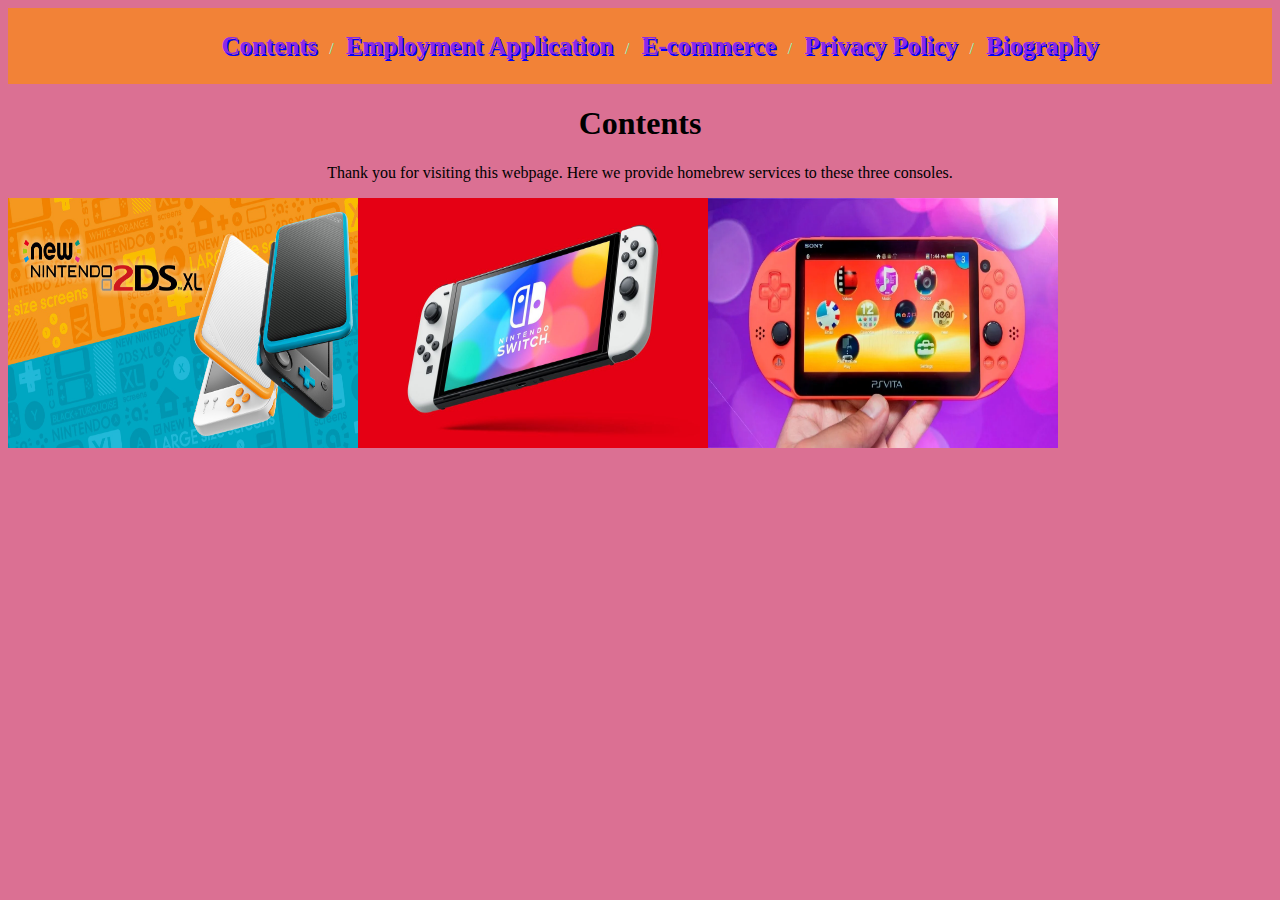
<file: content.html>
<!DOCTYPE html>
<html lang="en">
    <head>
        <meta charset="utf-8"/>
        <meta name="viewport" content="width=device-width, initial-scale=1" />

        <!-- This is the content page of the website
        Author: Elijah Cesaire
        Date: 04/26/2022 
        -->

        <title>Contents</title>
        <link rel = "icon" type = "image/png" href ="bits&bytes_logo.png.webp">

        <link href="content.css" rel="stylesheet" />
    </head>

    <body>
        <div>
            <nav class="navbar"> 
                <ul>

                    <li><a href="content.html" class="active">Contents</a></li>
    
                    <li><a href="employmentApplication.html" class="pages">Employment Application</a></li>
    
                    <li><a href="e-commerce.html" >E-commerce</a></li>
    
                    <li><a href="privacyPolicy.html" >Privacy Policy</a></li>
    
                    <li><a href="MyBio.html" >Biography</a></li>
                </ul>
            </nav>
        </div>

        <h1>Contents</h1>
        <p>Thank you for visiting this webpage. Here we provide homebrew services to these three consoles.</p>

        <div class="consoles">
            <img src="2dsXL.jpg" />
            <img src="NintendoSwitchOLEDmodel_02.jpg" />
            <img src="PSVita.webp" />
        </div>
    </body>
</html>
</file>
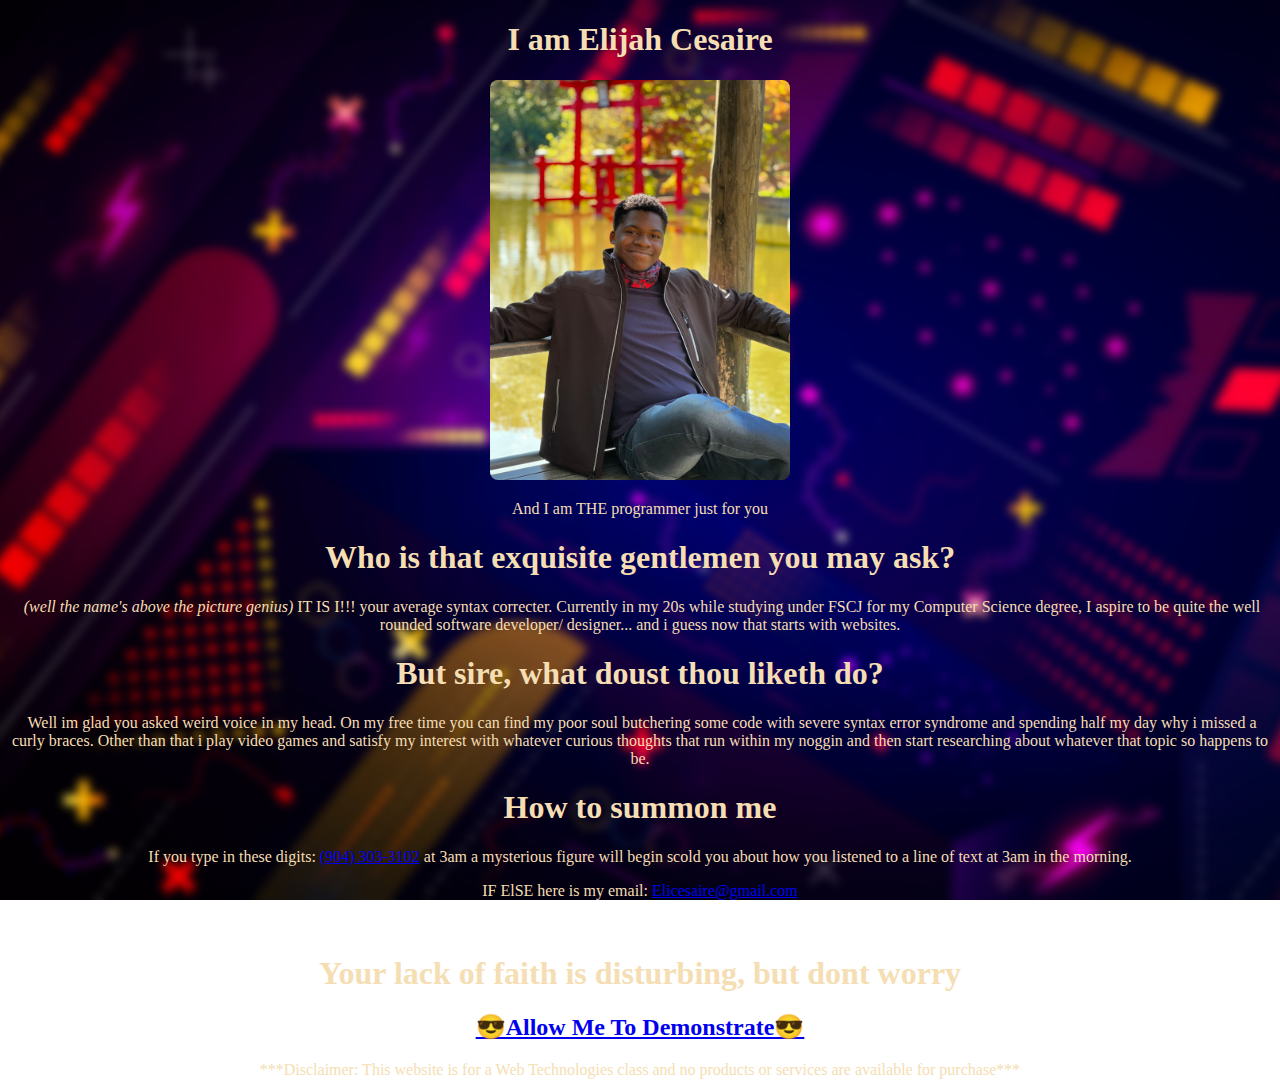
<file: MyBio.html>
<!DOCTYPE html>
<html lang="en">
    <head>
        <meta charset="utf-8">

        <!-- This WebPage is dedicated to myeslef
        Author: Elijah Cesaire
        Date: 02/10/2022
        Filename: MyBio.html-->

        <title>Elijah Cesaire's Website</title>
        <link href="MyBio.css" rel="stylesheet" />
    </head>

    <header>
        <h1>I am Elijah Cesaire</h1>
        <img src="2F6A69B0-BB60-4D68-8778-1CA21827AF0E.jpeg" alt="">
        <p>And I am THE programmer just for you</p>
    </header>

    <body>
        <article>
            <h1>Who is that exquisite gentlemen you may ask?</h1>
            <p>&nbsp;<em>(well the name's above the picture genius)</em> IT IS I!!! your average syntax correcter. Currently in my 20s while studying
                under FSCJ for my Computer Science degree, I aspire to be quite the well rounded software developer/ designer... and i guess now that starts with
                websites. 
            </p>

            <h1>But sire, what doust thou liketh do?</h1>
            <p>&nbsp;Well im glad you asked weird voice in my head. On my free time you can find my poor soul butchering some code with severe syntax error 
                syndrome and spending half my day why i missed a curly braces.
                Other than that i play video games and satisfy my interest with whatever curious thoughts that run within my noggin and then start 
                researching about whatever that topic so happens to be.
            </p>
        </article>

    </body>

    <footer>
        <h1>How to summon me</h1>
        <p>If you type in these digits: <a href="tel:+19043033102">(904) 303-3102</a> at 3am a mysterious figure will begin scold you about
        how you listened to a line of text at 3am in the morning.
        </p>
        <p>
            IF ElSE here is my email: <a href="mailto:@Elicesaire@gmail.com">Elicesaire@gmail.com</a>
        </p>
    </footer>

    <blockquote>&nbsp;</blockquote>

    <aside>
        <h1>Your lack of faith is disturbing, but dont worry</h1>
        <h2><a href="index.html" >&#128526;Allow Me To Demonstrate&#128526;</a></h2>
    </aside>

    <footer>***Disclaimer: This website is for a Web Technologies class and no 
        products or services are available for purchase***
    </footer>

</html>
</file>
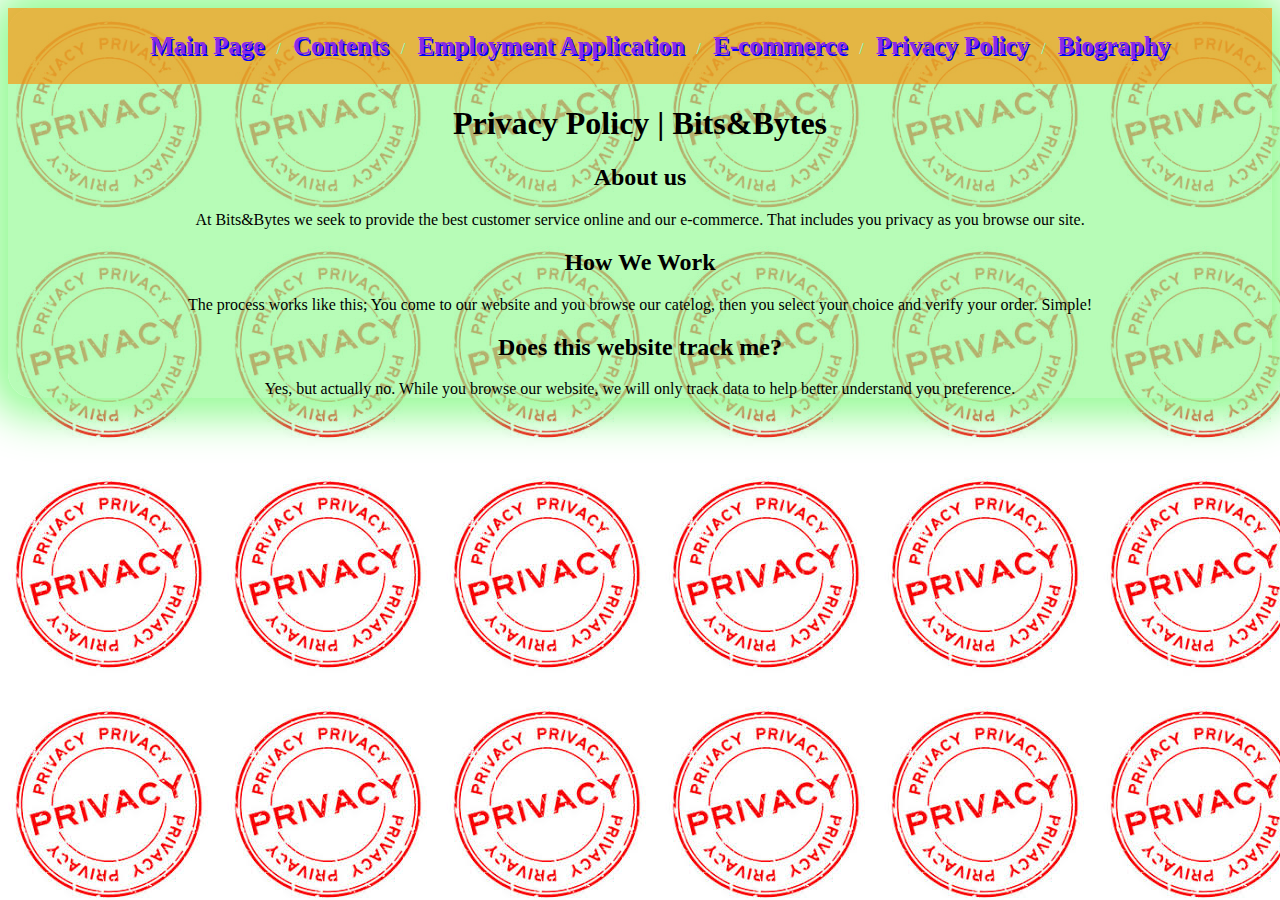
<file: privacyPolicy.html>
<!DOCTYPE html>
<html lang="en">
    <head>
        <meta charset="utf-8"/>
        <meta name="viewport" content="width=device-width, initial-scale=1" />

        <!-- This is the Privacy Policy page of the website
        Author: Elijah Cesaire
        Date: 04/26/2022 
        -->
        <title>Privacy Policy</title>
        <link rel = "icon" type = "image/png" href ="bits&bytes_logo.png.webp">

        <link href="privacyPolicy.css" rel="stylesheet" />
    </head>

    <body>
        <div>
            <nav class="navbar"> 
                <ul>
                    <li><a href="mainPage.html" >Main Page</a></li>

                    <li><a href="content.html">Contents</a></li>
    
                    <li><a href="employmentApplication.html" class="pages">Employment Application</a></li>
    
                    <li><a href="e-commerce.html" >E-commerce</a></li>
    
                    <li><a href="privacyPolicy.html" class="active">Privacy Policy</a></li>
    
                    <li><a href="MyBio.html" >Biography</a></li>
                </ul>
            </nav>
        </div>
        
        <h1>Privacy Policy | Bits&Bytes</h1>

        <div id="About">
            <h2>About us</h2>
            <p>At Bits&Bytes we seek to provide the best customer service online and our e-commerce. That includes you privacy as you browse our site.</p>
        </div>

        <div id="howWeWork">
            <h2>How We Work</h2>
            <p>The process works like this; You come to our website and you browse our catelog, then you select your choice and verify your order. Simple!</p>
        </div>

        <div id="privacy">
            <h2>Does this website track me?</h2>
            <p>Yes, but actually no. While you browse our website, we will only track data to help better understand you preference.</p>
        </div>
    </body>
</html>
</file>
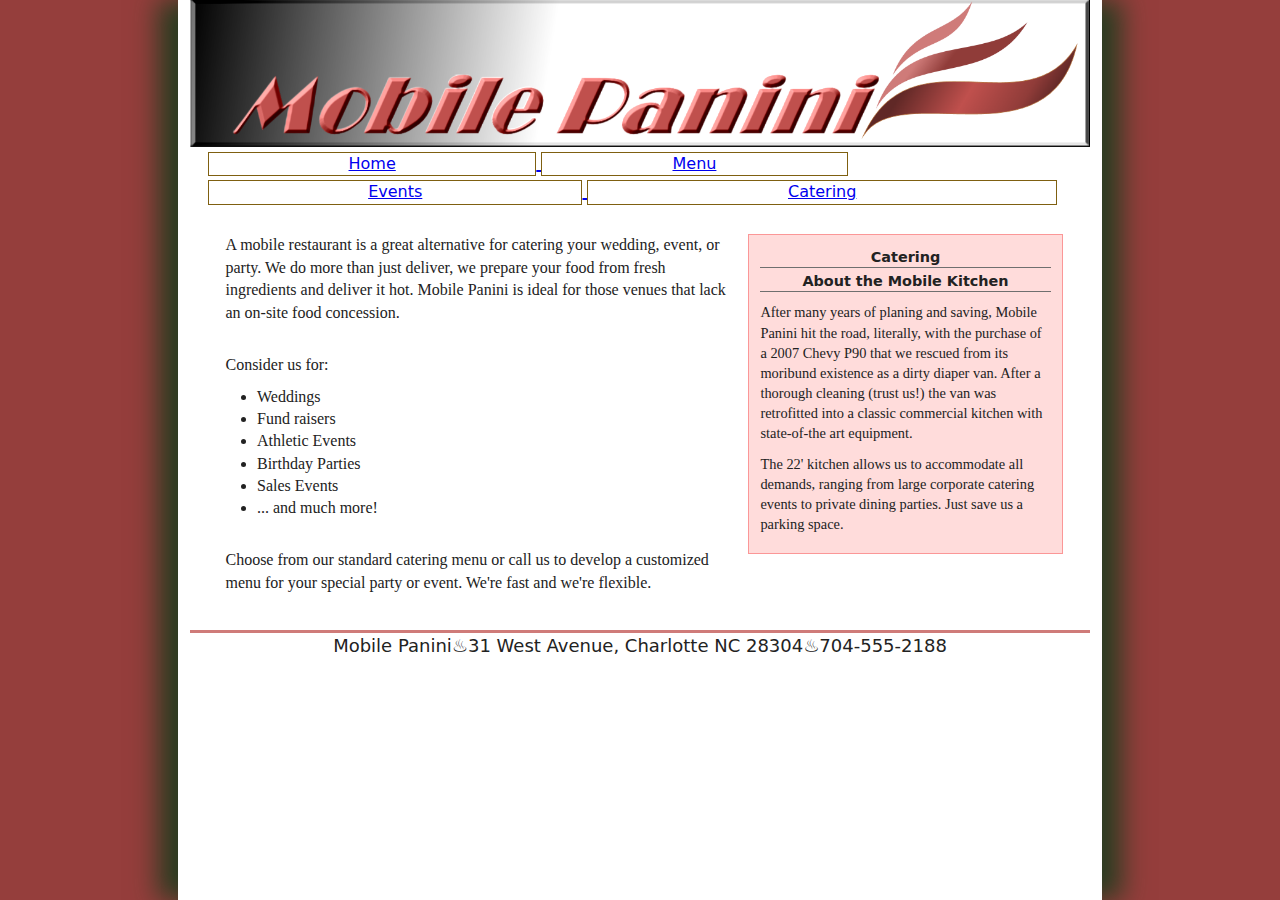
<file: Mobile_Panini/mp_catering.html>
<!DOCTYPE html>
<html lang="en">

<head>
   <!--
    New Perspectives on HTML5 and CSS3, 8th Edition
    Tutorial 1
    Review Assignment
    
    Mobile Panini Catering
    Author: Elijah Cesaire
    Date: 1/18/22  

    Filename: mp_catering.html
   -->
   <meta charset="utf-8" />
   <title>Mobile Panini Catering</title>
   
   <link href="mp_base.css" rel="stylesheet" />
   <link href="mp_layout.css" rel="stylesheet"  />
</head>

<body>
  <head>
    <a href="mp_index.html">
    <img src="mp_logo.png" alt="Mobile Panini">
    </a>

  <nav>
    <ul>
      <a href="mp_index.html">
        <li>Home</li>
        </a>
      <a href="mp_menu.html">
        <li>Menu</li>
        </a>
      <a href="mp_events.html">
        <li>Events</li>
        </a>
      <a href="mp_catering.html">
        <li>Catering</li>
        </a>
    </ul>
  </nav>

  </head>
  <article>
    <aside>
      <h1>Catering</h1>
      <h1>About the Mobile Kitchen</h1>

<p>After many years of planing and saving, Mobile Panini hit the road,
literally, with the purchase of a 2007 Chevy P90 that we rescued
from its moribund existence as a dirty diaper van. After a
thorough cleaning (trust us!) the van was retrofitted into a
classic commercial kitchen with state-of-the art equipment.
</p>

<p>The 22' kitchen allows us to accommodate all demands, ranging
from large corporate catering events to private dining parties.
Just save us a parking space.
</p>
    </aside>
    <p>A mobile restaurant is a great alternative for catering your 
wedding, event, or party. We do more than just deliver, we
prepare your food from fresh ingredients and deliver it hot.
Mobile Panini is ideal for those venues that lack an 
on-site food concession.</p>

<p>Consider us for:
<ul>
	<li>Weddings</li>
	<li>Fund raisers</li>
	<li>Athletic Events</li>
	<li>Birthday Parties</li>
	<li>Sales Events</li>
	<li>... and much more!</li>
</ul>
</p>

<p>Choose from our standard catering menu or call us to develop a
customized menu for your special party or event. We're fast and
we're flexible.</p>
  </article>
  <footer>Mobile Panini&#9832;31 West Avenue, Charlotte NC&nbsp;28304&#9832;704-555-2188
  </footer>
</body>

</html>
</file>
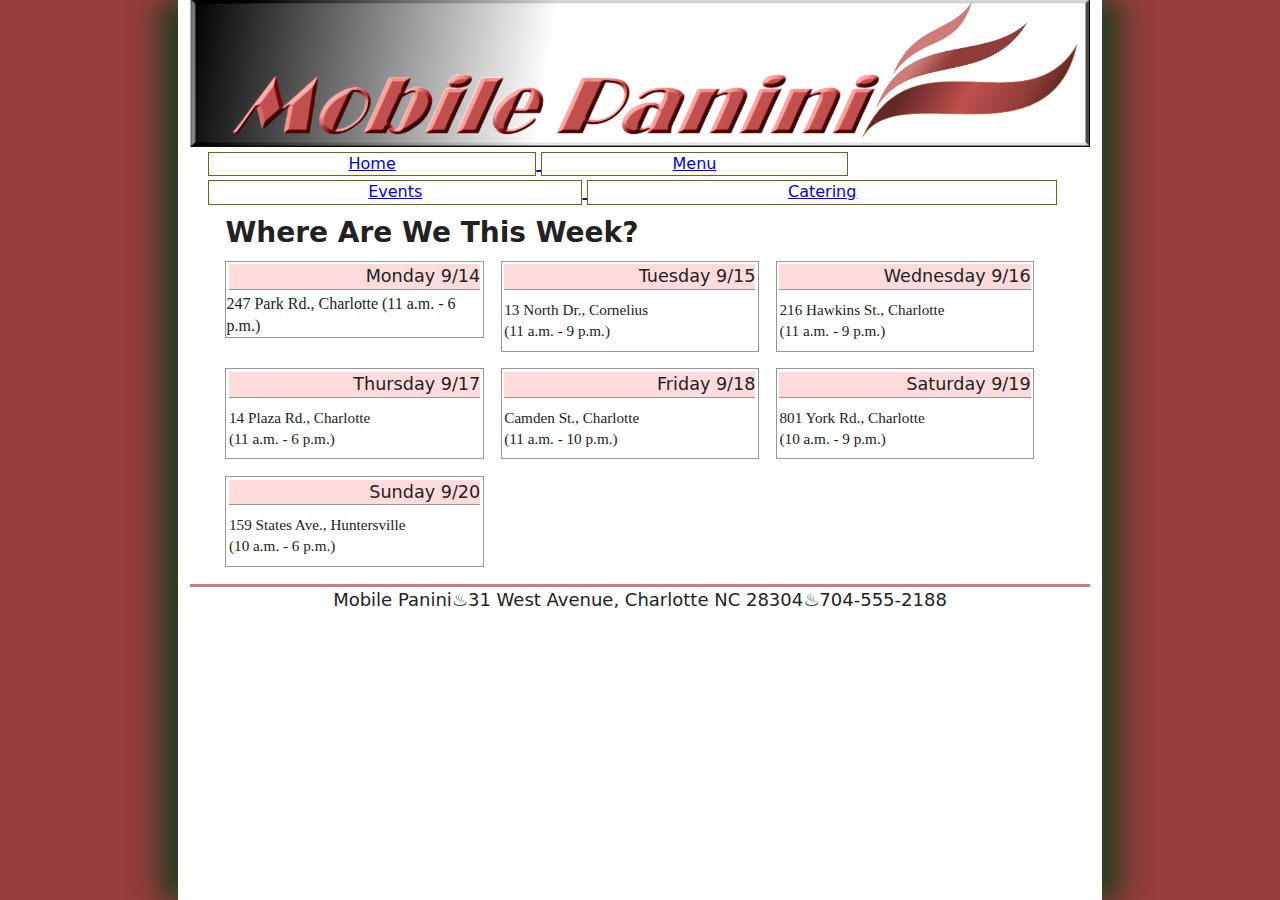
<file: Mobile_Panini/mp_events.html>
<!DOCTYPE html>
<html lang="en">

<head>
   <!--
    New Perspectives on HTML5 and CSS3, 8th Edition
    Tutorial 1
    Review Assignment
    
    Mobile Panini Events Calendar
    Author: Elijah Cesaire
    Date:  1/18/22 
	 
    Filename: mp_events.html
   -->
   <meta charset="utf-8" />
   <title>Mobile Panini Events Calendar</title>
   
   <link href="mp_base.css" rel="stylesheet" />
   <link href="mp_layout.css" rel="stylesheet" />
</head>

<body>
  <head>
    <a href="mp_index.html">
    <img src="mp_logo.png" alt="Mobile Panini">
    </a>

  <nav>
    <ul>
      <a href="mp_index.html">
        <li>Home</li>
        </a>
      <a href="mp_menu.html">
        <li>Menu</li>
        </a>
      <a href="mp_events.html">
        <li>Events</li>
        </a>
      <a href="mp_catering.html">
        <li>Catering</li>
        </a>
    </ul>
  </nav>
  </head>
  <article>
    <h1>Where Are We This Week?</h1>
<div>
<h1>Monday 9/14</h1>
247 Park Rd., Charlotte (11 a.m. - 6 p.m.)
</div>

<div>
<h1>Tuesday 9/15</h1>
<p>13 North Dr., Cornelius <br />(11 a.m. - 9 p.m.)</p>
</div>

<div>
<h1>Wednesday 9/16</h1>
<p>216 Hawkins St., Charlotte <br />(11 a.m. - 9 p.m.)</p>
</div>

<div>
<h1>Thursday 9/17</h1>
<p>14 Plaza Rd., Charlotte <br />(11 a.m. - 6 p.m.)</p>
</div>

<div>
<h1>Friday 9/18</h1>
<p>Camden St., Charlotte <br />(11 a.m. - 10 p.m.)</p>
</div>

<div>
<h1>Saturday 9/19</h1>
<p>801 York Rd., Charlotte <br />(10 a.m. - 9 p.m.)</p>
</div>

<div>
<h1>Sunday 9/20</h1>
<p>159  States Ave., Huntersville <br />(10 a.m. - 6 p.m.)</p>
</div>
  </article>
  <footer>Mobile Panini&#9832;31 West Avenue, Charlotte NC&nbsp;28304&#9832;704-555-2188
    </footer>
</body>

</html>
</file>
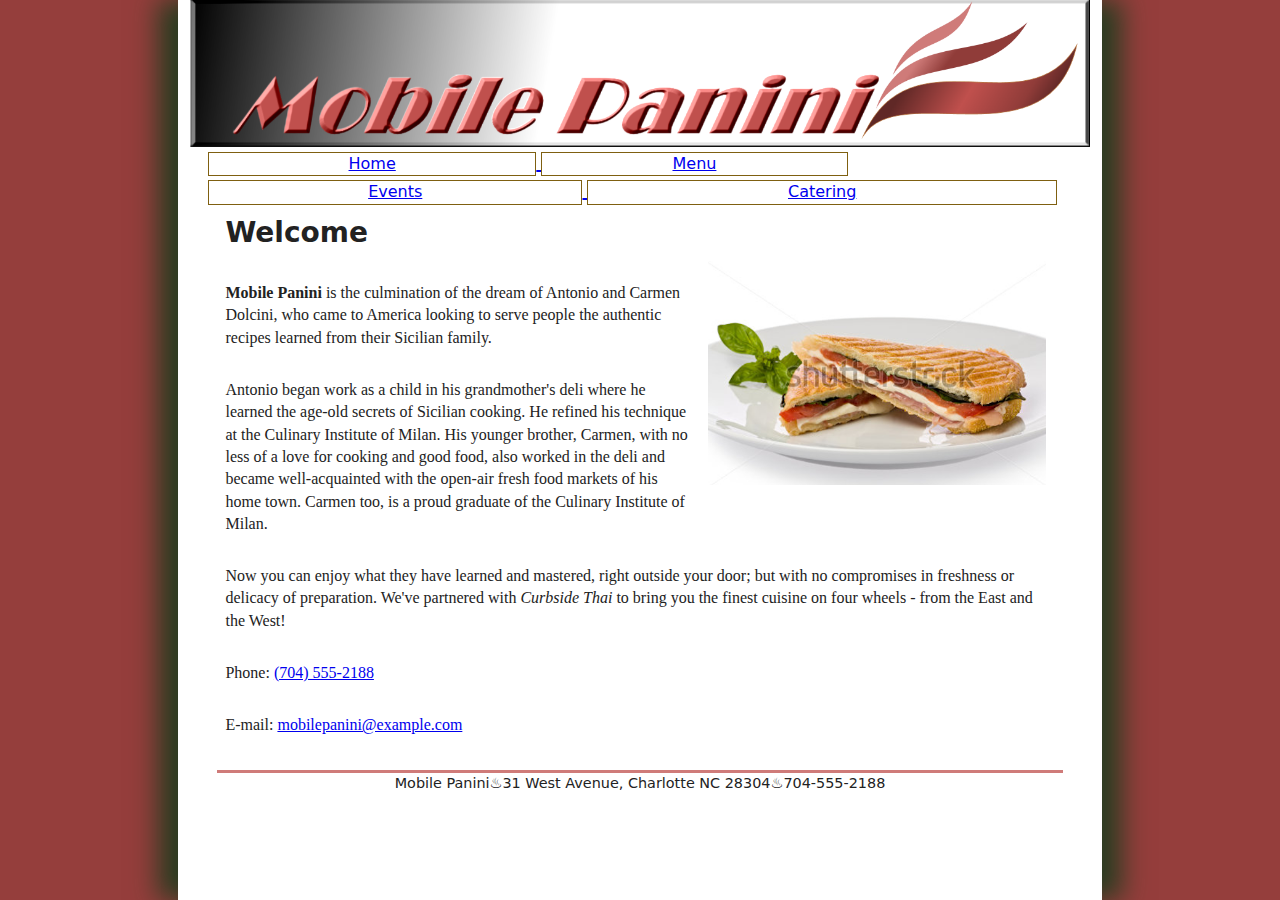
<file: Mobile_Panini/mp_index.html>
<!DOCTYPE html>
<html lang="en">

<head>
   <!--
    New Perspectives on HTML5 and CSS3, 8th Edition
    Tutorial 1
    Review Assignment
    
    Starting Page of Mobile Panini
    Author: Elijah Cesaire 
    Date: 01/18/2022

    Filename: mp_index.html
   -->
  <meta charset="utf-8">
  <meta name="keywords" content="Italian, Mobile, food, Charlotte">
  <title>Mobile Panini</title>
  <link rel="stylesheet" href="mp_base.css">
  <link rel="stylesheet" href="mp_layout.css">
</head>

<body>
  <head>
    <a href="mp_index.html">
    <img src="mp_logo.png" alt="Mobile Panini">
    </a>

  <nav>
    <ul>
      <a href="mp_index.html">
        <li>Home</li>
        </a>
      <a href="mp_menu.html">
        <li>Menu</li>
        </a>
      <a href="mp_events.html">
        <li>Events</li>
        </a>
      <a href="mp_catering.html">
        <li>Catering</li>
        </a>
    </ul>
  </nav>

  </head>
  
  <article>
    <h1>Welcome</h1>
    <img src="mp_photo1.png" alt="">
 
<p><strong>Mobile Panini</strong> is the culmination of the dream of Antonio and Carmen
Dolcini, who came to America looking to serve people the
authentic recipes learned from their Sicilian family.</p>

<p>Antonio began work as a child in his grandmother's deli where he
learned the age-old secrets of Sicilian cooking. He refined his
technique at the Culinary Institute of Milan. His younger brother,
Carmen, with no less of a love for cooking and good food, also
worked in the deli and became well-acquainted with the open-air
fresh food markets of his home town. Carmen too, is a proud
graduate of the Culinary Institute of Milan.</p>

<p>Now you can enjoy what they have learned and mastered, right outside 
your door; but with no compromises in freshness or delicacy of preparation.
We've partnered with <em>Curbside Thai</em> to bring you the finest cuisine on 
four wheels - from the East and the West!</p>

<p>Phone: <a href="tel:(704) 555-2188">(704) 555-2188</a></p>

<p>E-mail: <a href="mobilepanini@example.com"> mobilepanini@example.com</a></p>

    <footer>Mobile Panini&#9832;31 West Avenue, Charlotte NC&nbsp;28304&#9832;704-555-2188
    </footer>
  </article>
</body>

</html>
</file>
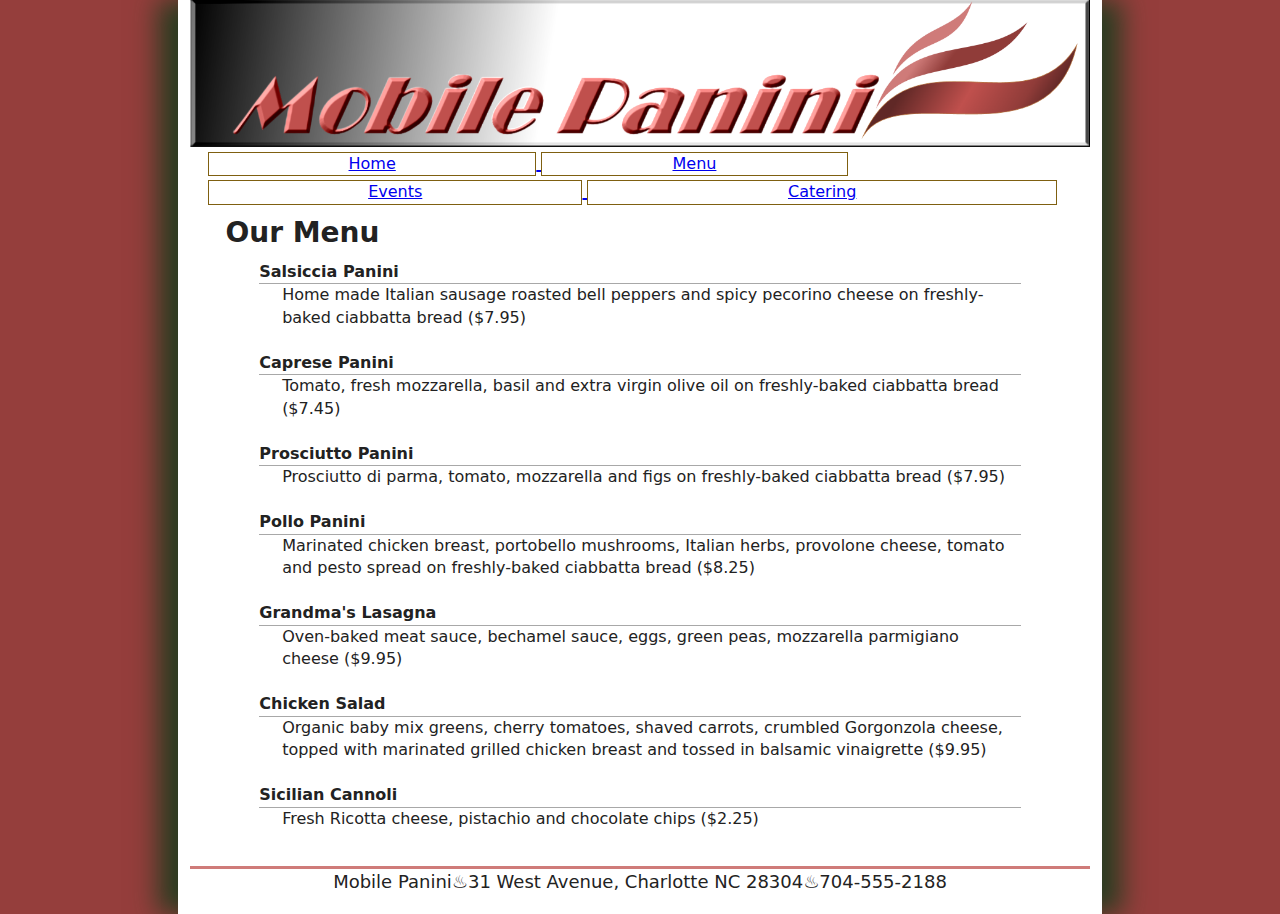
<file: Mobile_Panini/mp_menu.html>
<!DOCTYPE html>
<html lang="en">

<head>
   <!--
    New Perspectives on HTML5 and CSS3, 8th Edition
    Tutorial 1
    Review Assignment
    
    Mobile Panini Menu
    Author: Elijah Cesaire
    Date:   1/18/22

    Filename: mp_catering.html
   -->
   <meta charset="utf-8" />
   <title>Mobile Panini Menu</title>
   
   <link href="mp_base.css" rel="stylesheet" />
   <link href="mp_layout.css" rel="stylesheet" />
</head>

<body>
  <head>
    <a href="mp_index.html">
    <img src="mp_logo.png" alt="Mobile Panini">
    </a>

  <nav>
    <ul>
      <a href="mp_index.html">
        <li>Home</li>
        </a>
      <a href="mp_menu.html">
        <li>Menu</li>
        </a>
      <a href="mp_events.html">
        <li>Events</li>
        </a>
      <a href="mp_catering.html">
        <li>Catering</li>
        </a>
    </ul>
  </nav>

  </head>
  <article>
    <h1>Our Menu</h1>

<dl>
  <dt>Salsiccia Panini</dt>
<dd>Home made Italian sausage roasted bell peppers and spicy 
pecorino cheese on freshly-baked ciabbatta bread ($7.95)</dd>

<dt>Caprese Panini</dt>
<dd>Tomato, fresh mozzarella, basil and extra virgin olive oil
on freshly-baked ciabbatta bread ($7.45)</dd>

<dt>Prosciutto Panini</dt>
<dd>Prosciutto di parma, tomato, mozzarella and figs on 
freshly-baked ciabbatta bread ($7.95)</dd>

<dt>Pollo Panini</dt>
<dd>Marinated chicken breast, portobello mushrooms, Italian herbs,
provolone cheese, tomato and pesto spread on freshly-baked ciabbatta bread ($8.25)</dd>

<dt>Grandma's Lasagna</dt>
<dd>Oven-baked meat sauce, bechamel sauce, eggs, green peas, 
mozzarella parmigiano cheese ($9.95)</dd>
 
<dt>Chicken Salad</dt>
<dd>Organic baby mix greens, cherry tomatoes, shaved carrots, crumbled
Gorgonzola cheese, topped with marinated grilled chicken breast 
and tossed in balsamic vinaigrette ($9.95)</dd>
 
<dt>Sicilian Cannoli</dt>
<dd>Fresh Ricotta cheese, pistachio and chocolate chips ($2.25)</dd>
</dl>
  </article>

  <footer>Mobile Panini&#9832;31 West Avenue, Charlotte NC&nbsp;28304&#9832;704-555-2188
  </footer>
</body>

</html>
</file>
<file: content.css>
@charset "utf-8";

html {
    background-color: palevioletred;
    text-align: center;
}

nav.navbar {
    padding: 8px 16px;
    list-style: none;
    background-color: rgba(255, 140, 0, 0.626);
}

nav.navbar li {display: inline;}

nav.navbar li+li:before {
    padding: 8px;
    color:aquamarine;
    content: "/\00a0";
}

nav.navbar li a {color:blueviolet;}
nav.navbar li a:hover {color:aqua;}

/*==================
    link stylings
====================*/
a:link, a:visited {
    color: white;
    text-decoration: none;
    font-size: 25px;
    font-weight: bold;
    text-shadow: 1.5px 1.5px 0.5px blue;
}

a:hover, a:focus {
    text-decoration: none;
	color: aqua;
	text-shadow: -1px 1px 8px #ffc, 1px -1px 8px #fff;
	-webkit-transition: 500ms linear 0s;
	-moz-transition: 500ms linear 0s;
	-o-transition: 500ms linear 0s;
	transition: 500ms linear 0s;
	outline: 0 none;
}

a:active {
    text-shadow: 1px 1px 1px #555;
    position: relative;
    top: 1px;
    left: 1px;
}


img {
    float: left;
    align-items: center;
    text-decoration: none;
    width: 350px;
    height: 250px;
}
</file>
<file: MyBio.css>
/* styling for the entire htnml document */
html {
   color: wheat;
   
}

/* body styling */
body {
    background-image: url("vector-design-retro-4k_1555208088.png");
    background-position: center;
    background-attachment: fixed;
    background-size: cover;
    background-repeat: no-repeat;
    text-align: center;
    
}

header img {
    width: 300px;
    height: 400px;
    border-radius: 8px;
    position: left;

}
</file>
<file: privacyPolicy.css>
@charset "utf-8";

html {
    background-image: url(images-2.jpeg);
    background-repeat: repeat;
    background-attachment: fixed;

    background-position: auto;
}

nav.navbar {
    padding: 8px 16px;
    list-style: none;
    background-color:rgba(255, 140, 0, 0.626);
}

nav.navbar li {display: inline;}

nav.navbar li+li:before {
    padding: 8px;
    color:aquamarine;
    content: "/\00a0";
}

nav.navbar li a {color:blueviolet;}
nav.navbar li a:hover {color:aqua;}

body {

    background-color: rgba(152, 251, 152, 0.702);
    text-align: center;
    border-radius: 25px;
    box-shadow: 0px 0px 40px 20px #98fb98;
}

/*==================
    link stylings
====================*/
a:link, a:visited {
    color: white;
    text-decoration: none;
    font-size: 25px;
    font-weight: bold;
    text-shadow: 1.5px 1.5px 0.5px blue;
}

a:hover, a:focus {
    text-decoration: none;
	color: aqua;
	text-shadow: -1px 1px 8px #ffc, 1px -1px 8px #fff;
	-webkit-transition: 500ms linear 0s;
	-moz-transition: 500ms linear 0s;
	-o-transition: 500ms linear 0s;
	transition: 500ms linear 0s;
	outline: 0 none;
}

a:active {
    text-shadow: 1px 1px 1px #555;
    position: relative;
    top: 1px;
    left: 1px;
}
</file>
<file: Mobile_Panini/mp_base.css>
/*
   New Perspectives on HTML5 and CSS3, 8th Edition
   Tutorial 1
   Review Assignment
   Filename: mp_base.css

   This file contains the base styles used by all pages in the website

*/


/* =============================================
	HTML5 structural elements
   =============================================
*/

article, aside, details, dl, figcaption, figure, footer, header, main, nav, section {
	display: block;
}


/* =============================================
	Default colors, margins and sizing
   =============================================
*/

html {
	font-size: 100%;
	-webkit-text-size-adjust: 100%;
	-ms-text-size-adjust: 100%;
}
html, button, input, select, textarea {
	font-family: serif;
	color: #222;
}
body {
	margin: 0;
	font-size: 1em;
	line-height: 1.4;
}


/* =============================================
	Hypertext links
   =============================================
*/

a {
	color: #00e;
}
a:visited {
	color: #551a8b;
}
a:hover {
	color: #06e;
}
a:focus {
	outline: thin dotted;
}
a:hover, a:active {
	outline: 0;
}


/* =============================================
	Default font styles
   =============================================
*/

abbr[title] {
	border-bottom: 1px dotted;
}
b, strong {
	font-weight: bold;
}
blockquote {
	margin: 1em 40px;
}
dfn {
	font-style: italic;
}
hr {
	display: block;
	height: 1px;
	border: 0;
	border-top: 1px solid #ccc;
	margin: 1em 0;
	padding: 0;
}
ins {
	background: #ff9;
	color: #000;
	text-decoration: none;
}
mark {
	background: #ff0;
	color: #000;
	font-style: italic;
	font-weight: bold;
}
pre, code, kbd, samp {
	font-family: monospace, serif;
	_font-family: 'courier new', monospace;
	font-size: 1em;
}
pre {
	white-space: pre;
	white-space: pre-wrap;
	word-wrap: break-word;
}

small {
	font-size: 85%;
}
sub, sup {
	font-size: 75%;
	line-height: 0;
	position: relative;
	vertical-align: baseline;
}
sup {
	top: -0.5em;
}
sub {
	bottom: -0.25em;
}


/* =============================================
	Default list styles
   =============================================
*/

ul, ol {
	margin: 1em 0;
	padding: 0 0 0 40px;
}
dd {
	margin: 0 0 0 40px;
}
nav ul, nav ol {
	list-style: none;
	list-style-image: none;
	margin: 0;
	padding: 0;
}


/* =============================================
	Default styles for images and media
   =============================================
*/

img {
	border: 0;
	-ms-interpolation-mode: bicubic;
	vertical-align: middle;
}
figure {
	margin: 0;
}
audio, canvas, video {
	display: inline-block;
*display: inline;
*zoom: 1;
}


/* =============================================
	Default styles for web forms
   =============================================
*/

form {
	margin: 0;
}
fieldset {
	border: 0;
	margin: 0;
	padding: 0;
}
label {
	cursor: pointer;
}
legend {
	border: 0;
*margin-left: -7px;
	padding: 0;
	white-space: normal;
}
button, input, select, textarea {
	font-size: 100%;
	margin: 0;
	vertical-align: baseline;
*vertical-align: middle;
}
button, input {
	line-height: normal;
}
button, input[type="button"], input[type="reset"], input[type="submit"] {
	cursor: pointer;
	-webkit-appearance: button;
*overflow: visible;
}
button[disabled], input[disabled] {
	cursor: default;
}
input[type="checkbox"], input[type="radio"] {
	box-sizing: border-box;
	padding: 0;
*width: 13px;
*height: 13px;
}
input[type="search"] {
	-webkit-appearance: textfield;
	-moz-box-sizing: content-box;
	-webkit-box-sizing: content-box;
	box-sizing: content-box;
}
input[type="search"]::-webkit-search-decoration, input[type="search"]::-webkit-search-cancel-button {
-webkit-appearance: none;
}
button::-moz-focus-inner, input::-moz-focus-inner {
border: 0;
padding: 0;
}
textarea {
	overflow: auto;
	vertical-align: top;
	resize: vertical;
}
input:valid, textarea:valid {
}
input:invalid, textarea:invalid {
background-color: #f0dddd;
}


/* =============================================
	Default styles for web tables
   =============================================
*/

table {
	border-collapse: collapse;
	border-spacing: 0;
}
td, th {
	vertical-align: top;
}
</file>
<file: Mobile_Panini/mp_layout.css>
@charset "utf-8";
/*
   New Perspectives on HTML5 and CSS3, 8th Edition
   Tutorial 1
   Review Assignment
   Filename: mp_layout.css

   This file contains the layout styles used in the Mobile Panini website

*/

/* =============================================
	Base layout styles used by mobile devices
	up to 480px and cascaded to larger devices 
	unless superceded by other styles.
   =============================================
*/

html {
	height: 100%;
	font-size: 14px;
}
img, object, embed, video {
	max-width: 100%;
}
body {
	margin-left: auto;
	margin-right: auto;
	width: 81.9%;
	padding-left: 4.55%;
	padding-right: 4.55%;
	clear: none;
	float: none;
	min-height: 100%;
}
nav {
	width: 25%;
	float: left;
	margin: 6% 2% 0% 0%;
}
article {
	width: 73%;
	float: left;
	font-size: 0.8em;
	text-align: left;
}

nav ul li {
	font-family: "Lucida Grande", "Lucida Sans Unicode", "Lucida Sans", "DejaVu Sans", Verdana, sans-serif;
	font-size: 0.8em;
}

nav ul li a {
	color: #222;
	text-decoration: none;
	display: block;
	margin-bottom: 8%;
}
nav ul li a:visited {
	color: #222;
}
nav ul li a:hover {
	background-color: #b34a48;
	color: white;
}
nav ul li a:focus {
	outline: thin dotted;
}
nav ul li a:hover, nav ul li a:active {
	outline: 0;
}
body h1 {
	margin: 1%;
	font-family: "Lucida Grande", "Lucida Sans Unicode", "Lucida Sans", "DejaVu Sans", Verdana, sans-serif;
	font-size: 1.5em;
}

body article h1 {
	font-size: 1.15em;
}

header img {
	float: none;
	width: 96%;
	margin: 2% 2% 0% 2%;
}
body p, body address {
	margin: 3.5% 1%;
	font-size: 1em;
	font-family: "Lucida Grande", "Lucida Sans Unicode", "Lucida Sans", "DejaVu Sans", Verdana, sans-serif;
	font-style: normal;
	height: 100%;
}
dl {
	margin-left: 2%;
	font-family: "Lucida Grande", "Lucida Sans Unicode", "Lucida Sans", "DejaVu Sans", Verdana, sans-serif;
}
dt {
	display: block;
	margin: 0;
	text-indent: 0;
	font-weight: bold;
	border-bottom: 1px solid rgba(168, 168, 168,1.00);
}
dd {
	display: block;
	margin: 0 0 3% 3%;
	text-indent: 0;
}

footer {
	text-align: center;
	font-size: 0.6em;
	margin-top: 4%;
	border-top: 3px outset #cf7b79;
	font-family: Segoe, "Segoe UI", "DejaVu Sans", "Trebuchet MS", Verdana, sans-serif;
	clear: both;
	padding-bottom: 20px;
}

article aside h1 {
	display: none;
}

article div {
	border-bottom: 1px solid rgb(151, 151, 151);
}

article div:first-of-type {
	margin-top: 30px;
}

article div h1 {
	font-size: 1em;
	font-weight: bold;
}

article p, article address {font-family: "Times New Roman", Times, serif;}
/* =============================================
	Tablet layout styles used by devices
	481px to 768px and cascaded to larger 
	devices.
   =============================================
*/


@media only screen and (min-width: 481px) {
html, body {
	font-size: 16px;
}

body {
	width: 89.9%;
	padding-left: 1.55%;
	padding-right: 1.55%;
	clear: none;
	float: none;
	margin-left: auto;
}

header h1 {
   font-size: 2.2em;
}

body article h1 {
   font-size: 1.75em;
}

article {
	width: 94%;
	float: none;
	margin: 0px auto;
}
dl#ct_locations {
	width: 57%;
	margin: 0px 0px 0px 20px;
}
dl {
	width: 90%;
    margin: 0 auto;
	text-align: left;
}
article img {
	float: right;
	width: 40%;
	margin: 0% 2% 2% 2%;
}
nav ul li {
	display: table-cell;
	width: 15%;
	text-align: center;
	margin-right: 2%;
	border: thin solid rgba(127,96,17,1.00);
	border-collapse: collapse;
}
nav ul li a {
	margin-bottom: 0;
}
nav {
	display: table;
	width: 96%;
	margin: 0 auto;
	float: none;
}
nav ul {
	display: table-row;
	margin: 0;
}
nav ul li:last-of-type {
	margin-right: 0%;
}

article ul {
	margin-top: -20px;
}

article aside {
	float: right;
	margin: 0 0 20px 20px;
	padding: 1%;
	border: 1px solid rgb(251, 151, 151);
	width: 35%;
	font-size: 0.9em;
	background-color: #ffdcdb;
}

article aside h1 {
	display: block;
	font-size: 1em;
	text-align: center;
	border-bottom: 1px solid rgb(111, 111, 111);
}

article div {
	float: left;
	width: 30.3%;
	margin: 0% 1% 2% 1%;
	border: 1px solid rgb(151, 151, 151);
}

article div:first-of-type {
	margin-top: 0%;
}

article div h1 {
	text-align: right;
	font-weight: normal;
	font-size: 1em;
	border-bottom: 1px solid rgb(151, 151, 151);
	background-color: #ffdcdb;
}

article div p {
	font-size: 0.85em;
	text-align: left;
}

footer {
	font-size: 0.9em;
}
}



/* =============================================
	Desktop layout styles used by  devices
	769px and larger.
   =============================================
*/

@media only screen and (min-width: 769px) {
html, body {
	font-size: 20px;
}

html {
	background-color: #953e3c;
	margin: 0px auto;
}
body {
	width: 88.2%;
	max-width: 900px;
	padding-left: 0.9%;
	padding-right: 0.9%;
	margin: 0px auto auto auto;
	clear: none;
	float: none;
	background-color: white;
	-moz-box-shadow: rgba(31, 61, 31, 0.9) 20px 0px 25px,  rgba(31, 61, 31, 0.9) -20px 0px 25px;
	-webkit-box-shadow: rgba(31, 61, 31, 0.9) 20px 0px 25px,  rgba(31, 61, 31, 0.9) -20px 0px 25px;
	box-shadow: rgba(31, 61, 31, 0.9) 20px 0px 25px,  rgba(31, 61, 31, 0.9) -20px 0px 25px;
}

article div h1 {
	font-size: 1.1em;
}

article div p {
	font-size: 0.95em;
}

}
</file>
